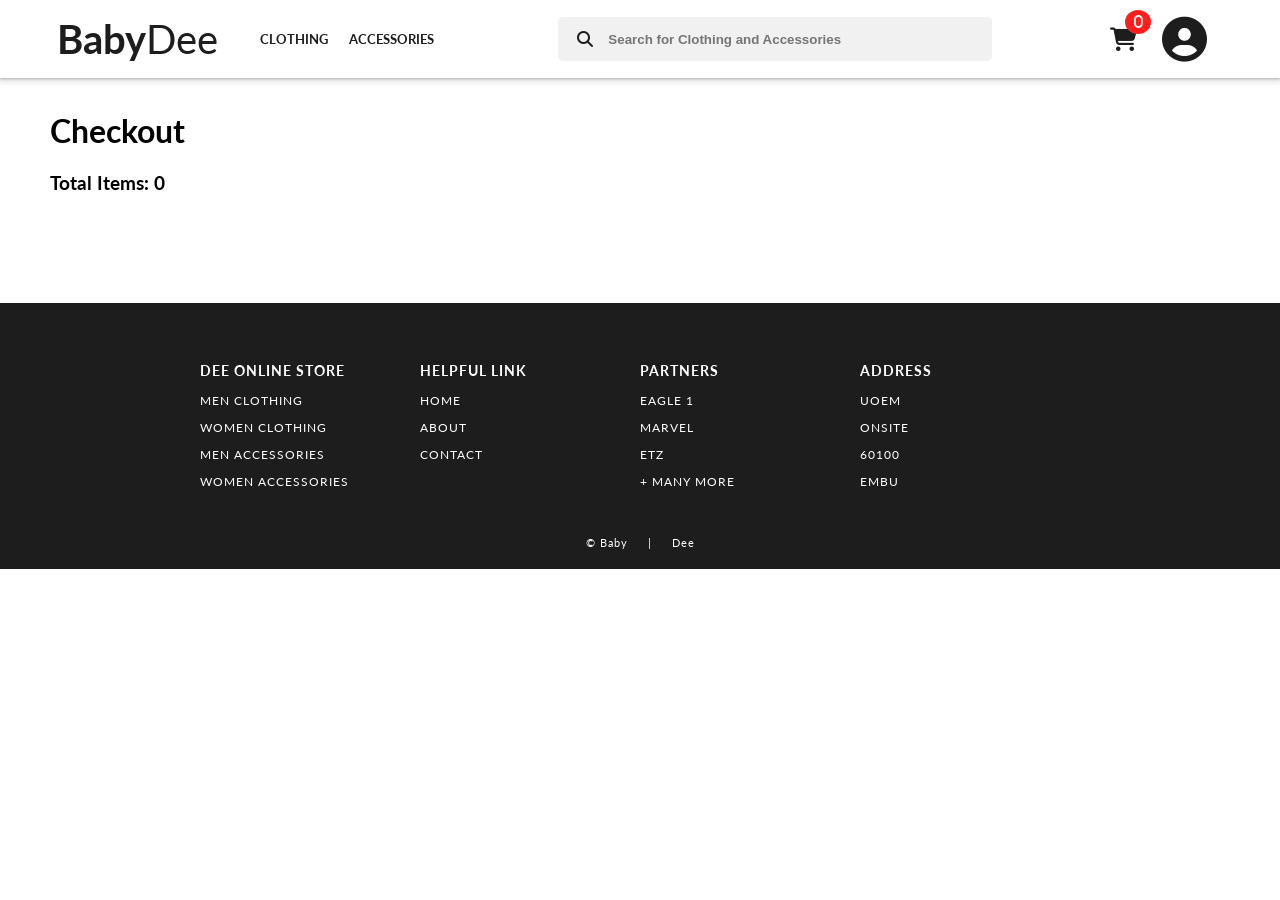
<file: cart.html>
<!DOCTYPE html>
<html lang="en">
<head>
    <meta charset="UTF-8">
    <meta name="viewport" content="width=device-width, initial-scale=1.0">
    <meta http-equiv="X-UA-Compatible" content="ie=edge">
    <title> Cart </title>
    <link rel="stylesheet" href="css/cart.css">
    <link rel="icon" href="https://yt3.ggpht.com/a/AGF-l78km1YyNXmF0r3-0CycCA0HLA_i6zYn_8NZEg=s900-c-k-c0xffffffff-no-rj-mo" type="image/gif" sizes="16x16">
    <link rel="stylesheet" href="https://cdnjs.cloudflare.com/ajax/libs/font-awesome/6.5.1/css/all.min.css" integrity="sha512-DTOQO9RWCH3ppGqcWaEA1BIZOC6xxalwEsw9c2QQeAIftl+Vegovlnee1c9QX4TctnWMn13TZye+giMm8e2LwA==" crossorigin="anonymous" referrerpolicy="no-referrer" />
    <link href="https://fonts.googleapis.com/css?family=Lato&display=swap" rel="stylesheet">
</head>
<body>
    
    <div id="1"></div>

    <div id="cartMainContainer">
        <h1> Checkout </h1>
        <h3 id="totalItem"> Total Items: 0 </h3>

        <div id="cartContainer">
            </div>
    </div>

    <div id="4"></div>
    
    <script src="loader.js"></script>

    <script type="module">
        
        async function initializePage() {
            try {
                console.log("Starting async content loading...");
                
                // Load header and footer content asynchronously, waiting for each
                await loadAsync("1", "header.html"); // Load Header
                await loadAsync("4", "footer.html"); // Load Footer

                console.log("Header and Footer loaded. Running cart logic...");
                
                // Dynamically import cart scripts after all HTML containers are present.
                // NOTE: Adjust paths if your JS files are in a 'js/' folder (e.g., './js/cart-storage.js').
                const cartStorage = await import('./cart-storage.js');
                const cartModule = await import('./cart.js');
                
                // If cart.js is structured correctly, the rendering starts automatically
                // after the imports execute.

            } catch (error) {
                console.error("Cart page failed to initialize:", error);
            }
        }
        
        // Start the loading process
        initializePage();
    </script>
</body>
</html>
</file>
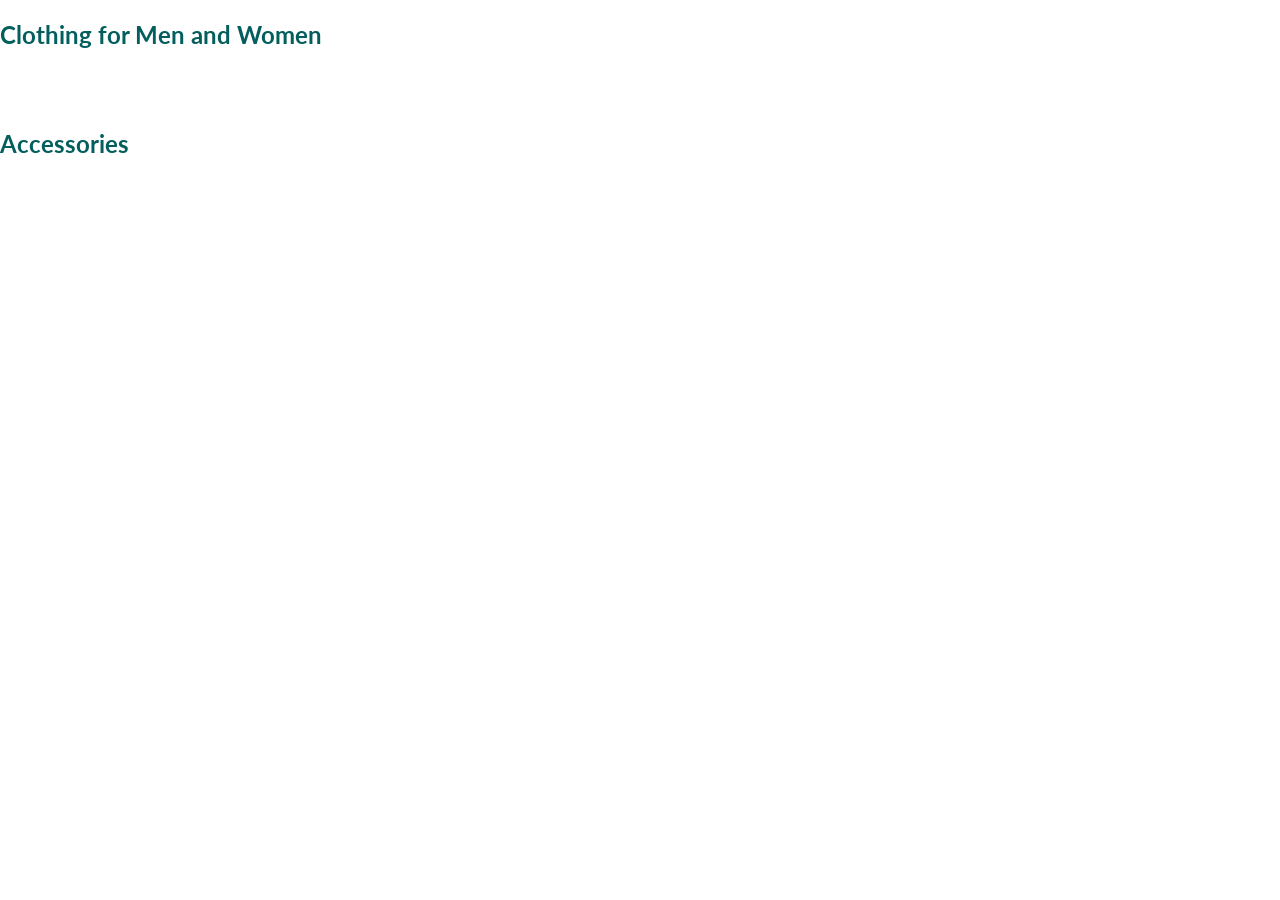
<file: content.html>
<!DOCTYPE html>
<html lang="en">
<head>
    <meta charset="UTF-8">
    <meta name="viewport" content="width=device-width, initial-scale=1.0">
    <meta http-equiv="X-UA-Compatible" content="ie=edge">
    <title> CONTENT  </title>
    <link href="https://fonts.googleapis.com/css?family=Lato&display=swap" rel="stylesheet">
    <!-- favicon -->
    <link rel="icon" href="https://yt3.ggpht.com/a/AGF-l78km1YyNXmF0r3-0CycCA0HLA_i6zYn_8NZEg=s900-c-k-c0xffffffff-no-rj-mo" type="image/gif" sizes="16x16">

    <link rel="stylesheet" href="css/content.css">

</head>
<body>

<div class="main-content-area">
    <h2>Clothing for Men and Women</h2>
    <div id="containerClothing" class="product-grid">
        </div>
    
    <h2>Accessories</h2>
    <div id="containerAccessories" class="product-grid">
        </div>
</div>
</body>
<script type="module" src="./cart-storage.js"></script>
<script type="module" src="./content.js"></script>
</html>
</file>
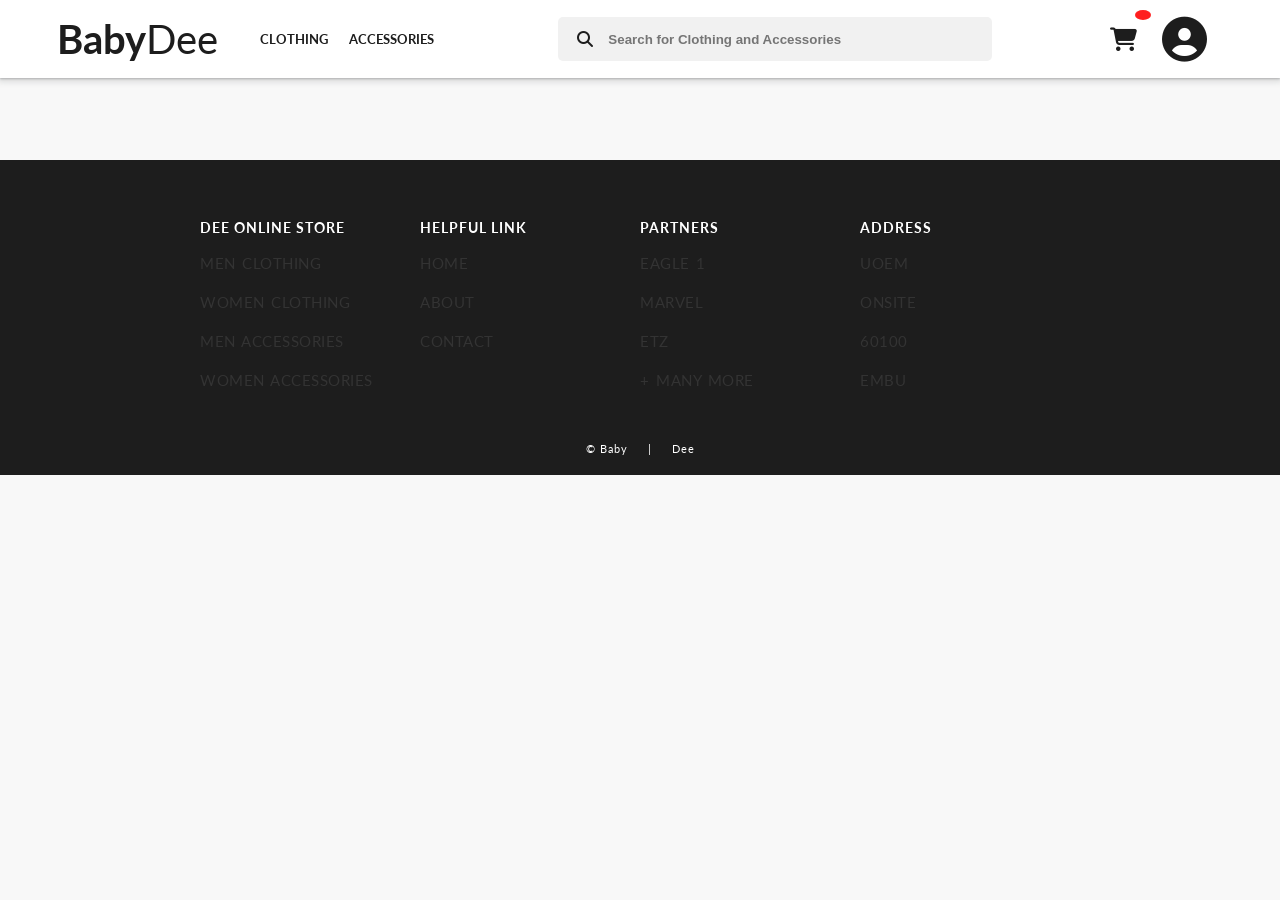
<file: contentDetails.html>
<!DOCTYPE html>
<html lang="en">
<head>
    <meta charset="UTF-8">
    <meta name="viewport" content="width=device-width, initial-scale=1.0">
    <meta http-equiv="X-UA-Compatible" content="ie=edge">
    <title> CONTENT DETAILS </title>
    
    <link rel="icon" href="https://yt3.ggpht.com/a/AGF-l78km1YyNXmF0r3-0CycCA0HLA_i6zYn_8NZEg=s900-c-k-c0xffffffff-no-rj-mo" type="image/gif" sizes="16x16">
    <link rel="stylesheet" href="css/contentDetails.css">
    <link href="https://fonts.googleapis.com/css?family=Lato&display=swap" rel="stylesheet">
    <link rel="stylesheet" href="https://cdnjs.cloudflare.com/ajax/libs/font-awesome/6.5.1/css/all.min.css" integrity="sha512-DTOQO9RWCH3ppGqcWaEA1BIZOC6xxalwEsw9c2QQeAIftl+Vegovlnee1c9QX4TctnWMn13TZye+giMm8e2LwA==" crossorigin="anonymous" referrerpolicy="no-referrer" />
</head>

<body>
    <div id="1"></div> 
    
    <div id="containerProduct">
    </div>
    
    <div id="4"></div>
    
    <script src="js/loader.js"></script>

    <script type="module">
        // 2. Import utility functions statically for scope access
        // This is the cleanest way to ensure functions like updateCartBadge are available globally if needed.
        import { updateCartBadge } from './cart-storage.js'; 
        
        async function initializePage() {
            try {
                // AWAIT ensures header loads before proceeding
                await loadAsync("1", "header.html");
                
                // AWAIT ensures footer loads before proceeding
                await loadAsync("4", "footer.html"); 

                console.log("Header and Footer loaded. Running product details logic...");
                
                // 3. Dynamically import the MAIN logic script.
                // It will rely on cart-storage being loaded by the static import above.
                const contentDetailsModule = await import('./js/contentDetails.js');
                
                // Initialize the badge after the header content has been injected
                updateCartBadge();

            } catch (error) {
                console.error("Product Details page failed to initialize:", error);
            }
        }
        
        // Start the loading process
        initializePage();
    </script>
</body>
</html>



<!-- <!DOCTYPE html>
<html lang="en">
<head>
    <meta charset="UTF-8">
    <meta name="viewport" content="width=device-width, initial-scale=1.0">
    <meta http-equiv="X-UA-Compatible" content="ie=edge">
    <title> CONTENT DETAILS </title>
    
    <link rel="icon" href="https://yt3.ggpht.com/a/AGF-l78km1YyNXmF0r3-0CycCA0HLA_i6zYn_8NZEg=s900-c-k-c0xffffffff-no-rj-mo" type="image/gif" sizes="16x16">
    
    <link rel="stylesheet" href="css/contentDetails.css">
    
    <link href="https://fonts.googleapis.com/css?family=Lato&display=swap" rel="stylesheet">
    
    <link rel="stylesheet" href="https://cdnjs.cloudflare.com/ajax/libs/font-awesome/6.5.1/css/all.min.css" integrity="sha512-DTOQO9RWCH3ppGqcWaEA1BIZOC6xxalwEsw9c2QQeAIftl+Vegovlnee1c9QX4TctnWMn13TZye+giMm8e2LwA==" crossorigin="anonymous" referrerpolicy="no-referrer" />
</head>

<body>
    <div id="1"></div>
    
    <div id="containerProduct">
        </div>
    
    <div id="4"></div>
    
    <script src="loader.js"></script>

    <script type="module">
        
        async function initializePage() {
            try {
                // AWAIT ensures header loads before proceeding
                await loadAsync("1", "header.html");
                
                // AWAIT ensures footer loads before proceeding
                await loadAsync("4", "footer.html"); 

                console.log("Header and Footer loaded. Running product details logic...");
                
                // Dynamically import the necessary module scripts AFTER the HTML placeholders are ready
                // Assuming cart-storage.js and contentDetails.js are inside a 'js/' folder:
                const cartStorage = await import('./cart-storage.js');
                const contentDetailsModule = await import('./js/contentDetails.js');

            } catch (error) {
                console.error("Product Details page failed to initialize:", error);
            }
        }
        
        // Start the loading process
        initializePage();
    </script>
</body>
</html> -->
</file>
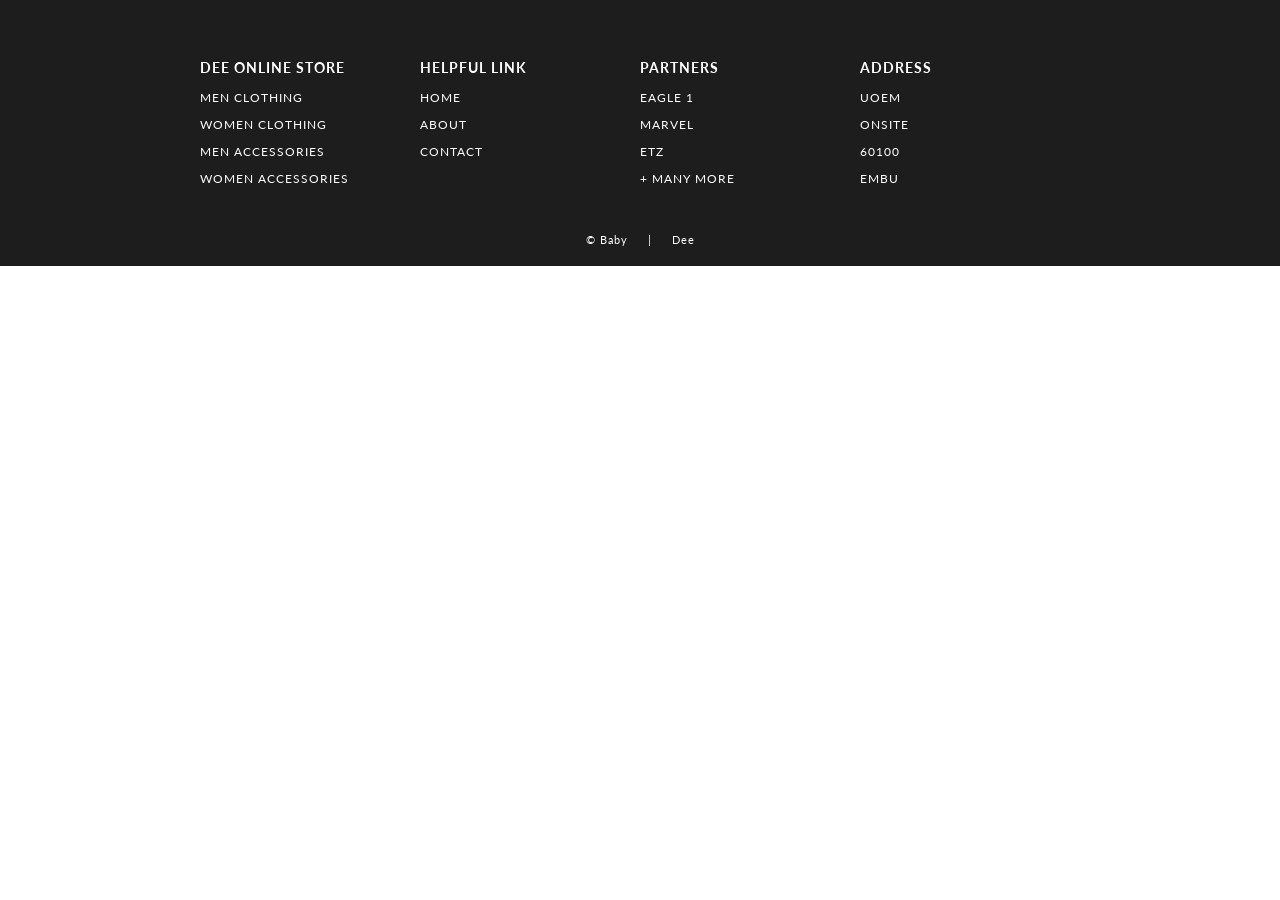
<file: footer.html>
<!DOCTYPE html>
<html lang="en">
<head>
    <meta charset="UTF-8">
    <meta name="viewport" content="width=device-width, initial-scale=1.0">
    <meta http-equiv="X-UA-Compatible" content="ie=edge">
    <title> Dee online shop </title>
    <!-- EXTERNAL LINKS -->
    <link href="https://fonts.googleapis.com/css?family=Source+Sans+Pro:300,400" rel="stylesheet">
    <link href="https://fonts.googleapis.com/css?family=Lato&display=swap" rel="stylesheet">
    <link rel="stylesheet" href="css/footer.css">
</head>

<body>
    <footer>
        <section>    
            <div id="containerFooter">
                
                <div id="webFooter">
                    <h3> Dee online store </h3>
                    <p> men clothing </p>
                    <p> women clothing </p>
                    <p> men accessories </p>
                    <p> women accessories </p>
                </div>
                <div id="webFooter">
                    <h3> helpful link </h3>
                    <p> home </p>
                    <p> about </p>
                    <p> contact </p>
                </div>
                <div id="webFooter">
                    <h3> partners </h3>
                    <p> Eagle 1 </p>
                    <p> Marvel </p>
                    <p> ETZ </p>
                    <p> + many more </p>
                </div>
                <div id="webFooter">
                    <h3> address </h3>
                    <p> UoEm </p>
                    <p> Onsite </p>
                    <p> 60100 </p>
                    <p> Embu </p>
                </div>
            </div>
            <div id="credit"><a href="https://linkedin.com/in/priyanka-sharma-b79401142"> © Baby </a> &nbsp&nbsp&nbsp | &nbsp&nbsp&nbsp <a href="https://www.edyoda.com/" target="_blank"> Dee </a></div>
        </section>

    </footer>

</body>
</html>
</file>
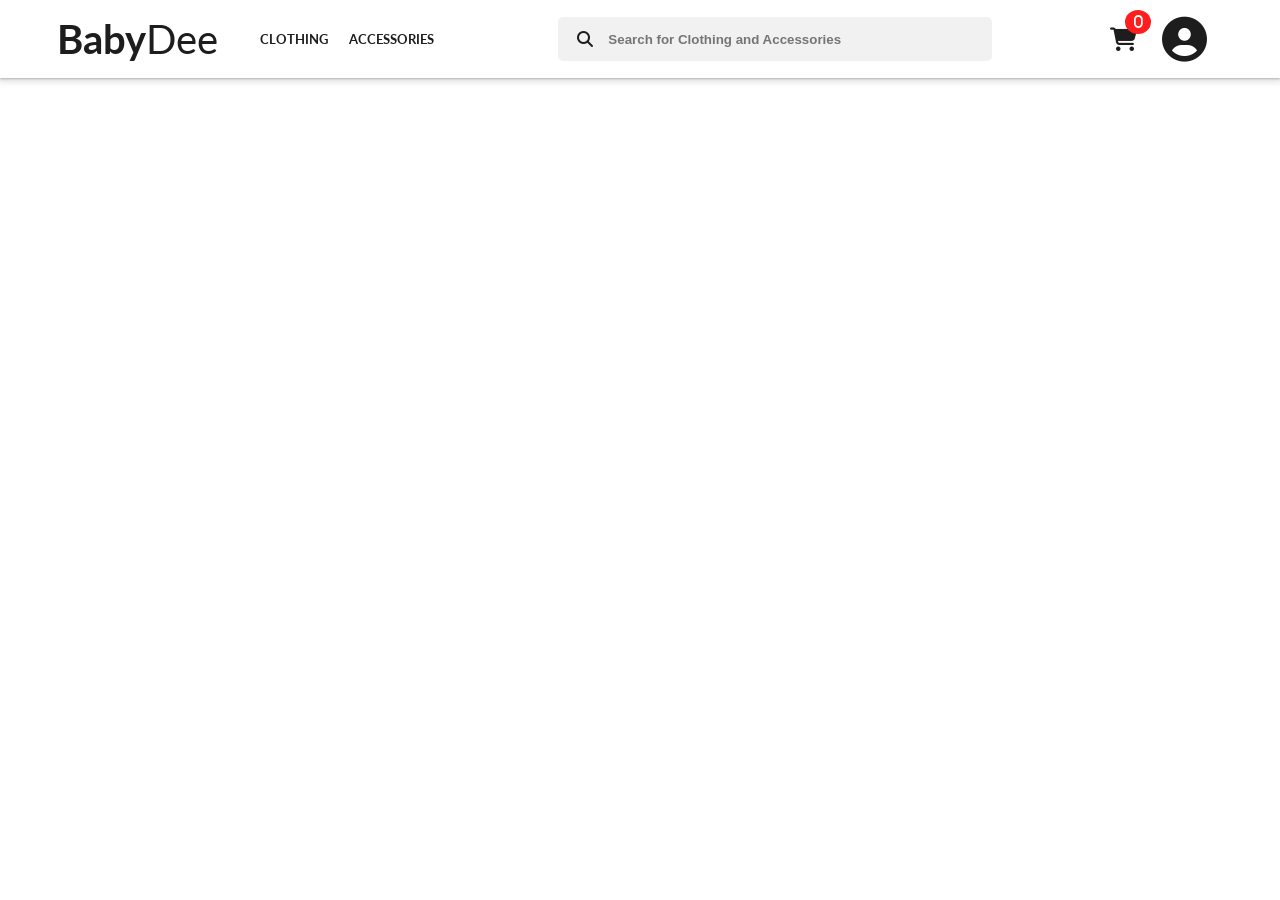
<file: header.html>
<!DOCTYPE html>
<html lang="en">
<head>
    <meta charset="UTF-8">
    <meta name="viewport" content="width=device-width, initial-scale=1.0">
    <meta http-equiv="X-UA-Compatible" content="ie=edge">
    <title> Dee online shop </title>
    <!-- favicon -->
    <link rel="icon" href="https://yt3.ggpht.com/a/AGF-l78km1YyNXmF0r3-0CycCA0HLA_i6zYn_8NZEg=s900-c-k-c0xffffffff-no-rj-mo" type="image/gif" sizes="16x16">
    <!-- EXTERNAL LINKS -->
    <link rel="stylesheet" href="css/header.css">
    <link rel="stylesheet" href="https://cdnjs.cloudflare.com/ajax/libs/font-awesome/6.5.1/css/all.min.css" integrity="sha512-DTOQO9RWCH3ppGqcWaEA1BIZOC6xxalwEsw9c2QQeAIftl+Vegovlnee1c9QX4TctnWMn13TZye+giMm8e2LwA==" crossorigin="anonymous" referrerpolicy="no-referrer" />
    <link href="https://fonts.googleapis.com/css?family=Lato&display=swap" rel="stylesheet">
</head>
<body>
    
    <header>
        <section>
            <!-- MAIN CONTAINER -->
            <div id="container">
                <!-- SHOP NAME -->
                <div id="shopName"><a href="index.html"> <b>Baby</b>Dee </a></div>
                    <!-- COLLCETIONS ON WEBSITE -->
                    <div id="collection">
                        <div id="clothing"><a href="#"> CLOTHING </a></div>
                        <div id="accessories"><a href="#"> ACCESSORIES </a></div>
                    </div>
                    <!-- SEARCH SECTION -->
                    <div id="search">
                        <i class="fas fa-search search"></i>
                        <input type="text" id="input" name="searchBox" placeholder="Search for Clothing and Accessories">
                    </div>
                    <!-- USER SECTION (CART AND USER ICON) -->
                    <div id="user">
                        <a href="cart.html"> <i class="fas fa-shopping-cart addedToCart"><div id="badge"> 0 </div></i></a>
                        <a href="#"> <i class="fas fa-user-circle userIcon"></i> </a>
                    </div>
            </div>

        </section>
    </header>

    
</body>
</html>
</file>
<file: css/cart.css>
body
{
    margin: 0;
    font-family: 'Lato', sans-serif;
}
#cartMainContainer
{
    padding: 90px 50px;
}
#cartContainer
{
    display: grid;
    grid-template-columns: 1fr 1fr;
    grid-gap: 20px;
}
img
{
    width: 80px;
    float: left;
    border-radius: 10px;
    margin-right: 50px;
}
#boxContainer
{
    display: grid;
    grid-gap: 20px;
    padding: 20px;
    width: 100%;
    /* float: left; */
}
#box
{
    background-color: white;
    box-shadow: 1px 2px 6px 2px rgb(219, 219, 219);
    border-radius: 10px;
    width: 100%;
    /* margin: auto */
    padding: 20px 10px;
}
#box:hover
{
    box-shadow: 0px 1px 3px 2px rgb(185, 185, 185);
}
#totalContainer
{
    width: 50%;
    padding: 20px;
    margin: auto;
    background-color: white;
    border-radius: 10px;
    box-shadow: 1px 2px 6px 2px rgb(219, 219, 219);
}
#totalContainer:hover
{
    box-shadow: 0px 1px 3px 2px rgb(185, 185, 185);
}
button
{
    padding: 8px 12px;
    background-color: rgb(3, 122, 122);
    border: none;
    border-radius: 5px;
    cursor: pointer;
}
button a
{
    text-decoration: none;
    color: white;
    font-size: 15px;
}
button:hover
{
    background-color: rgb(3, 94, 94);
}
button a:focus
{
    outline: none;
}

/* ----------------------------- MEDIA QUERY --------------------------- */

@media(max-width: 800px)
{
    img
    {
        width: 60px;
        margin-right: 20px;
    }
    h3, h4
    {
        font-size: 14px;
    }
    h2
    {
        font-size: 18px;
    }
    #cartMainContainer
    {
        padding: 90px 20px;
    }
}
@media(max-width: 555px)
{
    #cartContainer
    {
        display: grid;
        grid-template-columns: 1fr;
    }    
    #boxContainer
    {
        padding: 20px;
        width: 80%;
    }
}
</file>
<file: css/content.css>
body
{
    margin: 0;
    font-family: 'Lato', sans-serif;
}
h1
{
    width: 90%;
    margin: auto;
    padding: 50px 0;
    letter-spacing: 2px;
    font-weight: 700;
    text-transform: capitalize;
}
#containerClothing, #containerAccessories
{
    display: grid;
    grid-gap: 70px 20px;
    grid-template-columns: repeat(5, 1fr);
    width: 90%;
    margin: auto;
    padding-bottom: 40px;
}
#box 
{
    width: 100%;
    background-color: white;
    align-content: center;
    border-radius: 10px;
    box-shadow: 1px 2px 6px 2px rgb(219, 219, 219);
}
#box:hover
{
    box-shadow: 1px 6px 3px 0 rgb(185, 185, 185);
}
#containerClothing img
{
    width: 100%;
    border-top-left-radius: 10px;
    border-top-right-radius: 10px;
}
#containerAccessories img
{
    width: 100%;
    border-top-left-radius: 10px;
    border-top-right-radius: 10px;
}
#details
{
    padding: 0 15px;
    text-transform: capitalize;
}
#box a 
{
    text-decoration: none;
    color: rgb(29, 29, 29);
}
h3
{
    font-size: 16px;
}
h4
{
    font-weight: 100;
}
h2
{
    color: rgb(3, 94, 94);
}
.add-to-cart {
  margin-top: 10px;
  padding: 8px 12px;
  background-color: #f59e0b;
  color: white;
  border: none;
  border-radius: 4px;
  cursor: pointer;
  font-weight: bold;
  transition: background-color 0.3s ease;
}

.add-to-cart:hover {
  background-color: #d97706;
}

/* ----------------------------- MEDIA QUERY --------------------------- */

@media(max-width: 1070px)
{
    h1
    {
        font-size: 25px;
    }
    #containerClothing, #containerAccessories
    {
        width: 95%;
        grid-gap: 10px;
    }
}
@media(max-width: 850px)
{
    h1 
    {
        width: 80%;
    }
    #containerClothing, #containerAccessories
    {
        display: grid;
        grid-gap: 70px 20px;
        grid-template-columns: repeat(3, 1fr);
        width: 80%;
    }    
}
@media(max-width: 650px)
{
    h1
    {
        font-size: 20px;
    }
    h1 
    {
        width: 90%;
    }
    #containerClothing, #containerAccessories
    {
        width: 90%;
    }
}
@media(max-width: 600px)
{
    h1 
    {
        width: 70%;
    }
    #containerClothing, #containerAccessories
    {
        width: 70%;
    }
}
@media(max-width: 505px)
{
    h1 
    {
        width: 80%;
    }
    #containerClothing, #containerAccessories
    {
        width: 80%;
        grid-template-columns: repeat(2, 1fr);
    }
}
</file>
<file: css/contentDetails.css>
body {
    margin: 0;
    text-transform: capitalize;
    font-family: 'Lato', sans-serif;
    font-weight: 400; /* Adjusted for better text readability */
    background-color: #f8f8f8; /* Light background for contrast */
}

/* --- Main Page Container --- */
#containerProduct {
    padding-top: 80px;
    padding-bottom: 80px;
}

/* --- Product Layout Grid --- */
#containerD {
    width: 90%;
    max-width: 1200px; /* Limit overall width */
    margin: auto;
    display: grid;
    grid-template-columns: 1fr 2fr;
    gap: 40px; /* Use gap instead of padding for grid spacing */
    padding: 40px;
    background-color: white;
    border-radius: 10px;
    box-shadow: 1px 2px 6px 2px rgb(219, 219, 219);
}

/* --- Image Section --- */
#imageSection {
    /* Remove width: 80% and margin: auto to fill the grid column */
    /* width: 100%; <- Implicit from grid */
    padding: 0;
    display: flex; /* Helps center image inside */
    justify-content: center;
}

#imageSection img {
    /* Target the main product image */
    width: 100%;
    max-width: 450px; /* Prevents the image from getting too wide in the 1fr column */
    float: none; /* Removed confusing float */
    border-radius: 10px;
    box-shadow: 1px 2px 6px 2px rgb(219, 219, 219);
}

#imageSection img:hover {
    box-shadow: 1px 0px 9px 1px rgb(3, 122, 122);
}

/* --- Product Details --- */
#productDetails {
    /* Let grid handle width: 100% */
    padding-left: 20px;
}

h1 {
    font-size: 35px;
    letter-spacing: 1px;
    word-spacing: 2px;
    margin-bottom: 5px;
}

h4 {
    font-size: 15px;
    font-weight: bold;
    color: rgb(3, 122, 122);
    letter-spacing: 1px;
    word-spacing: 2px;
    margin-top: 5px;
}

/* --- Description and Details Text --- */
p {
    font-size: 15px;
    word-spacing: 2px;
    letter-spacing: 0.5px; /* Slightly reduced for readability */
    line-height: 1.6; /* Increased line-height */
    color: #333;
}

/* --- Product Preview Thumbnails --- */
#productPreview {
    padding-bottom: 20px;
    display: flex; /* Align images horizontally */
    flex-wrap: wrap;
    align-items: center;
}

#productPreview > img {
    /* Target the thumbnail images */
    width: 60px; /* Slightly larger for clearer view */
    height: 60px;
    object-fit: cover; /* Ensures images maintain aspect ratio */
    margin-right: 15px; /* Spacing between thumbnails */
    border: 2px solid transparent;
    border-radius: 5px;
    cursor: pointer;
    transition: border 0.2s;
}

#productPreview > img:hover {
    border: 2px solid rgb(3, 122, 122);
}

/* --- Button Styling (Consolidated & Cleaned) --- */

/* Target button within the #button div */
#button button {
    padding: 12px 20px;
    color: white;
    background-color: rgb(3, 122, 122); /* Used your desired primary color */
    border: none;
    border-radius: 5px;
    cursor: pointer;
    font-size: 18px; /* Slightly reduced size */
    font-weight: 600;
    transition: background-color 0.2s;
    /* Removed redundant rules from your original code */
}

#button button:hover {
    background-color: rgb(3, 94, 94);
}

/* Remove button a rules since the button text is direct text, not a link */
/* button a, button a:focus { display: none; } */


/* ----------------------------- MEDIA QUERY --------------------------- */

@media(max-width: 900px) {
    #containerD {
        width: 90%;
        grid-template-columns: 1fr; /* Stack into a single column */
        padding: 30px;
    }
    
    #imageSection {
        padding: 0 0 20px 0;
    }

    #imageSection img {
        width: 80%;
        max-width: 500px; /* Keep a maximum width */
    }

    #productDetails {
        padding-left: 0;
    }

    /* Text size adjustments for smaller screens */
    h1 { font-size: 28px; }
    h4 { font-size: 14px; }
    p { font-size: 14px; }
}

@media(max-width: 650px) {
    #containerD {
        width: 95%;
        padding: 20px;
    }
    
    #imageSection img {
        width: 95%;
    }
}
</file>
<file: css/footer.css>
body
{
    margin: 0;
    font-family: 'Lato', sans-serif;
}

#containerFooter
{
    width: 100%;
    background-color: rgb(29, 29, 29);
    color: white;
    letter-spacing: 1px;
    display: grid;
    grid-template-columns: repeat(4, 1fr);
    text-transform: uppercase;
    font-size: 15px;
    padding: 15px 300px;
    box-sizing: border-box;
}
#containerFooter h3:hover, #containerFooter p:hover
{
    color: lightslategray;
    cursor: pointer;
}
#webFooter
{
    padding-top: 30px;
    font-size: 12px;
}
#credit 
{
    width: 100%;
    margin: auto;
    padding: 20px 0;
    text-align: center;
    background-color: rgb(29, 29, 29);
    color: white;
    font-size: 11px;
    letter-spacing: 1px;
}

#credit a
{
    color: white;
    text-decoration: none;
    position: relative;
}
#credit a::after
{
content: "";
background: white;
mix-blend-mode: exclusion;
width: calc(100% + 18px);
height: 0;
position: absolute;
bottom: -4px;
left: -10px;
transition: all .3s cubic-bezier(0.445, 0.05, 0.55, 0.95);
}
#credit a:hover::after
{
    height: calc(100% + 8px)
}

/* ----------------------------- MEDIA QUERY --------------------------- */

@media(max-width: 1350px)
{
    #containerFooter
    {
        padding: 15px 200px;
    }
}
@media(max-width: 1166px)
{
    #containerFooter
    {
        padding: 15px 100px;
    }
}
@media(max-width: 950px)
{
    #containerFooter
    {
        padding: 15px 50px;
    }
}
@media(max-width: 850px)
{
    #containerFooter
    {
        font-size: 13px;
    }
    #webFooter
    {
        font-size: 10px;
    }
}
@media(max-width: 750px)
{
    #containerFooter
    {
        display: grid;
        grid-template-columns: 1fr 1fr;
        padding: 15px 100px;
    }
    #webFooter
    {
        padding: 15px 20px;
    }
}
@media(max-width: 540px)
{
    #containerFooter
    {
        padding: 0 25px;
    }
}
</file>
<file: css/header.css>
body
{
    margin: 0;
}
#badge
{
    position: absolute;
    background-color: rgb(255, 30, 30);
    color: white;
    border-radius: 50%;
    padding: 5px 8px;
    font-size: 14px;
    top: 10px;
    right:158px;
}
#container
{
    background-color: white;
    margin: auto;
    text-align: center;
    width: 100%;
    display: grid;
    grid-gap: 10px;
    grid-template-columns: 1.5fr 1.5fr 5fr 1fr;
    font-family: 'Lato', sans-serif;
    z-index: 1;
    justify-content: space-between;
    align-items: center;
    padding: 15px 40px;
    box-sizing: border-box;
    position: fixed;
    box-shadow: 0 1px 2px 0 rgba(60, 64, 67, 0.302), 0 2px 6px 2px rgba(60, 64, 67, 0.149); 
}
#shopName 
{
    font-size: 40px; 
    font-family: 'Lato', sans-serif;
}
#shopName a
{
    text-decoration: none;
    color: rgb(29, 29, 29);
}
#shopName > b
{
    font-weight: 900;
    font: black;
}

#collection
{
    font-weight: bold;
    display: grid;
    grid-template-columns: 1fr 1fr;
}
#collection a
{
    text-decoration: none;
    color: rgb(29, 29, 29);
}

.search
{
    padding: 14px;
    /* color: gray; */
    color: rgb(29, 29, 29);
    min-width: 25px;
    text-align: center;
    position: absolute;
}

.addedToCart
{
    font-size: 1.5em;
    margin-right: 25px;
}
#user
{
    display: flex;
    /* float: right; */
    align-items: center;
}

.userIcon
{
    font-size: 45px;
}
#input 
{
    width: 35em;
    height: 3em;
    padding: 2px 50px;
    background-color: rgb(241, 241, 241);
    border: none;
    border-radius: 5px;
}
#input::placeholder
{
    font-weight: bold;
}
#input:focus
{
    outline: none;
}
#user a
{
    color: rgb(29, 29, 29)
}

/* ----------------------------- MEDIA QUERY --------------------------- */

@media(max-width: 1300px)
{
    #collection
    {
        font-size: 13px;
    }
    #input 
    {
        width: 25em;
    }
}
@media(max-width: 1212px)
{
    #collection
    {
        font-size: 13px;
    }
    #input 
    {
        width: 20em;
    }
    .addedToCart
    {
        font-size: 1.5em;
        margin: 10px 20px;
    }
}

@media(max-width: 1090px)
{
    #container
    {
        display: grid;
        grid-template-columns: 1fr 2fr 0.5fr;
    }
    #search
    {
        display: none;
    }
}
@media(max-width: 750px)
{
    #shopName
    {
        font-size: 28px;
    }
    #collection
    {
        font-size: 12px;
    }
    .userIcon
    {
        font-size: 35px;
    }
    .addedToCart
    {
        font-size: 1.2em;
        margin: 10px 20px;
    }
}

@media(max-width: 650px)
{
    #shopName
    {
        font-size: 24px;
    }
    #collection
    {
        font-size: 10px;
    }
    .userIcon
    {
        font-size: 30px;
    }
}
@media(max-width: 550px)
{
    #container 
    {
        padding: 20px 25px;
    }
}

/* badge media */

@media(max-width: 1480px)
{
    #badge
    {
        right:150px;
    }
}
@media(max-width: 1426px)
{
    #badge
    {
        right:142px;
    }
}
@media(max-width: 1360px)
{
    #badge
    {
        right:136px;
    }
}
@media(max-width: 1320px)
{
    #badge
    {
        right:129px;
    }
}
@media(max-width: 1259px)
{
    #badge
    {
        right:119px;
    }
}
@media(max-width: 1212px)
{
    #badge
    {
        right: 96px;
    }
}
@media(max-width: 1155px)
{
    #badge
    {
        right: 87px;
    }
}
@media(max-width: 1090px)
{
    #badge
    {
        right: 119px;
    }
}
@media(max-width: 1030px)
{
    #badge
    {
        right: 109px;
    }
}
@media(max-width: 970px)
{
    #badge
    {
        right: 100px;
    }
}
@media(max-width: 910px)
{
    #badge
    {
        right: 94px;
    }
}
@media(max-width: 850px)
{
    #badge
    {
        right: 87px;
    }
}
@media(max-width: 750px)
{
    #badge
    {
        right: 87px;
        padding: 3px 6px;
        font-size: 12px;
        top: 12px;
    }
}
@media(max-width: 650px)
{
    #badge
    {
        right: 78px;
    }
}
@media(max-width: 550px)
{
    #badge
    {
        right: 62px;
        top: 18px;
    }
}
</file>
